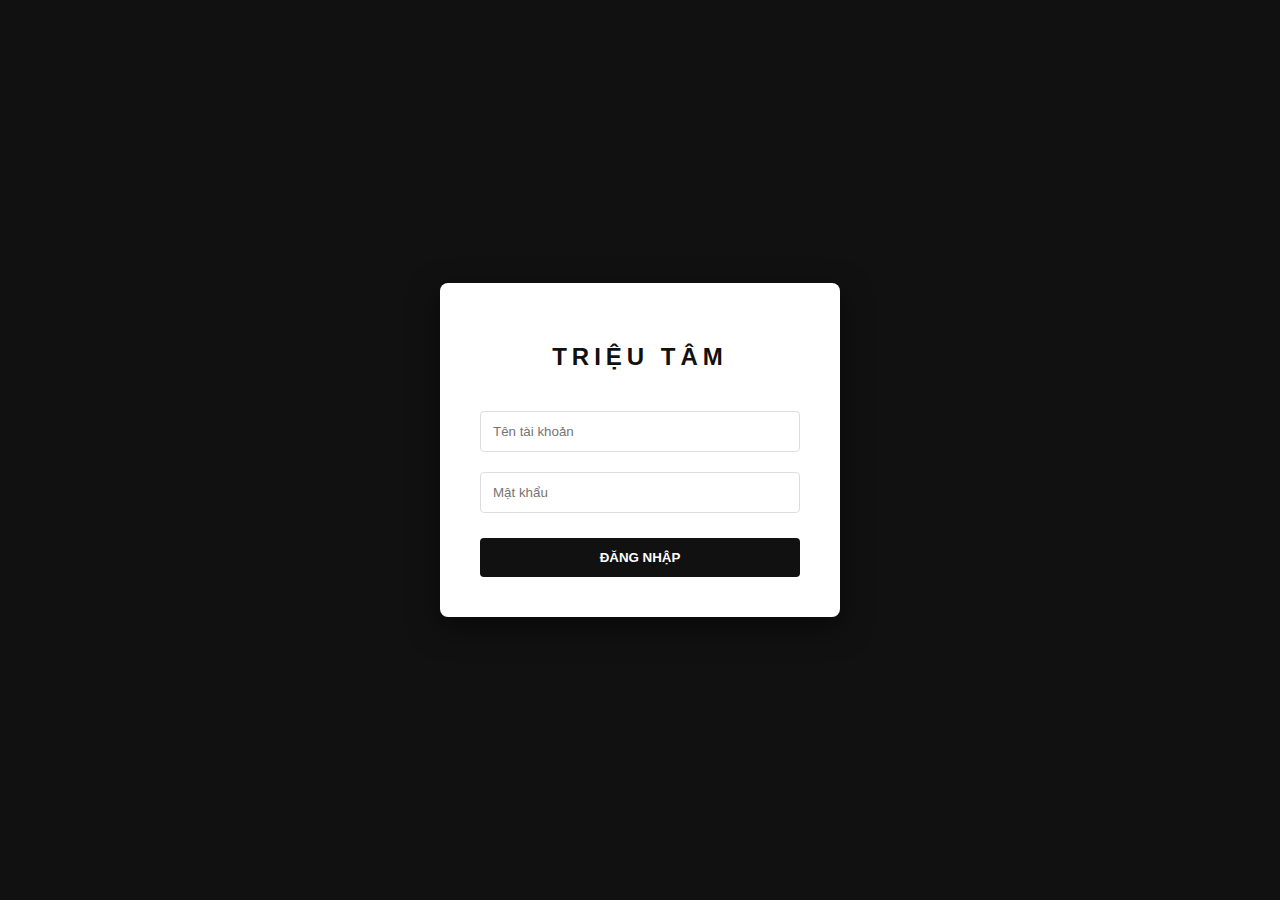
<file: admin.html>
<!DOCTYPE html>
<html lang="vi">
<head>
    <meta charset="UTF-8">
    <title>Quản trị - TRIỆU TÂM</title>
    <link rel="stylesheet" href="style.css">
    <style>
        .admin-flex { display: flex; gap: 20px; margin-bottom: 30px; }
        .box { flex: 1; border: 1px solid #eee; padding: 20px; background: #fff; }
        .date-group-header { background: #111; color: #fff; padding: 12px; margin-top: 30px; display: flex; justify-content: space-between; border-left: 8px solid #d4af37; }
        .summary-tag { background: #d4af37; color: #000; padding: 2px 10px; border-radius: 20px; font-size: 11px; font-weight: bold; }
        table { width: 100%; border-collapse: collapse; }
        th, td { padding: 10px; border: 1px solid #eee; text-align: center; }
    </style>
</head>
<body>
    <div class="navbar"><h2>HỆ THỐNG ADMIN</h2><a href="index.html">VỀ TRANG CHỦ</a></div>
    <div class="container" style="margin-top: 20px;">
        <div class="admin-flex">
            <div class="box">
                <h3>THÊM SẢN PHẨM</h3>
                <input type="text" id="p-id" placeholder="Mã SP">
                <input type="text" id="p-name" placeholder="Tên SP">
                <input type="text" id="p-price" placeholder="Giá">
                <input type="file" id="p-img-file" accept="image/*">
                <button onclick="addNewProduct()" style="width:100%; padding:10px; background:#111; color:#fff; cursor:pointer;">CẬP NHẬT</button>
            </div>
            <div class="box"><h3>KHO HÀNG</h3><div id="inventory-list"></div></div>
            <div class="box">
                <h3>CẤP TÀI KHOẢN</h3>
                <input type="text" id="new-user" placeholder="Tên TK">
                <input type="text" id="new-pass" placeholder="Mật khẩu">
                <button onclick="createCustomerAccount()" style="width:100%; padding:10px; cursor:pointer;">TẠO TK</button>
            </div>
        </div>
        <div id="admin-orders-container"></div>
        <h2 style="text-align: center; margin-top: 50px;">XEM TRƯỚC TRANG SẢN PHẨM</h2>
        <div id="home-product-grid" class="product-grid"></div>
    </div>
    <script src="script.js"></script>
</body>
</html>
</file>
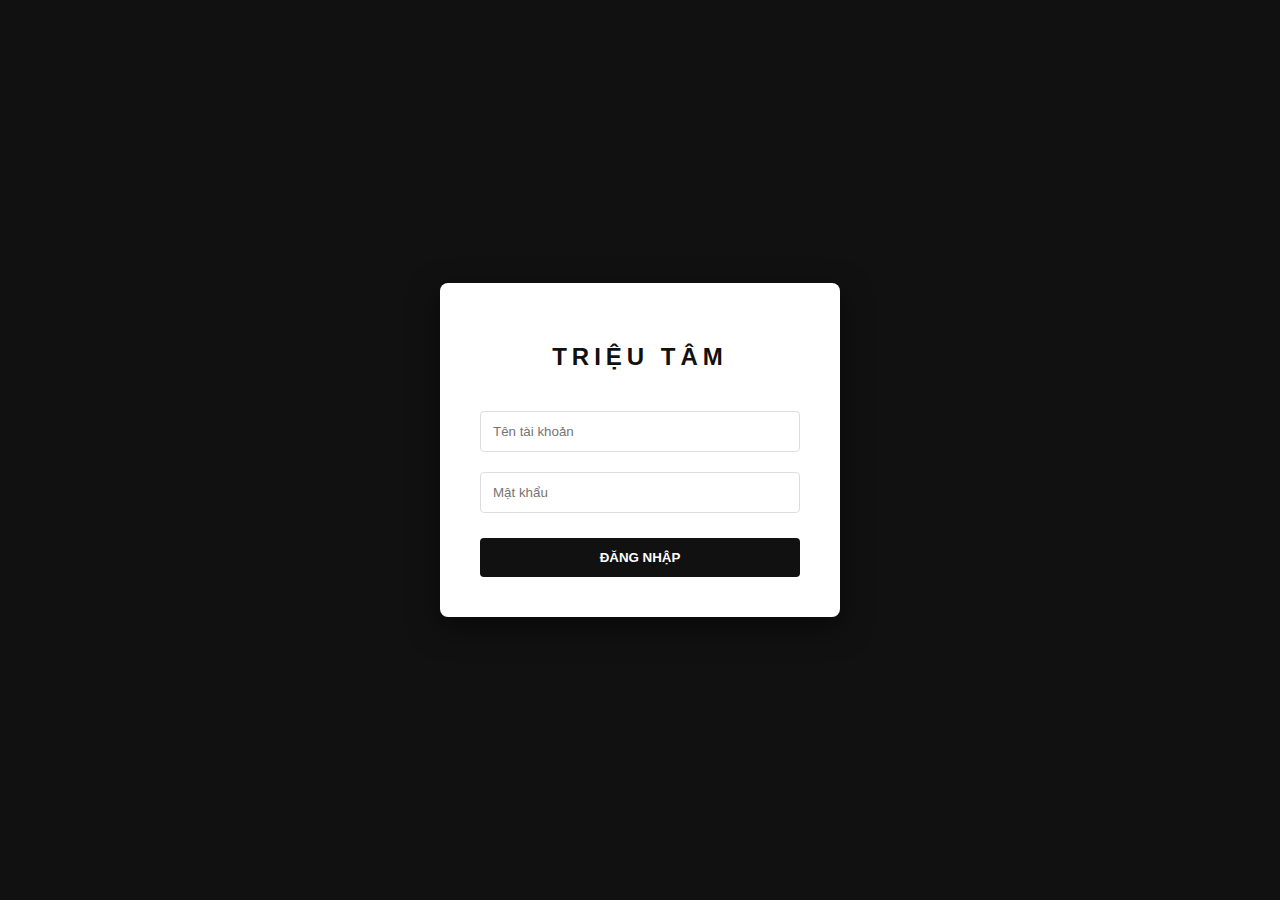
<file: cart.html>
<!DOCTYPE html>
<html lang="vi">
<head>
    <meta charset="UTF-8">
    <title>Giỏ hàng - Triệu Tâm</title>
    <link rel="stylesheet" href="style.css">
</head>
<body>
    <div class="navbar"><h2>ADMIN SYSTEM</h2><a href="index.html">Về Trang Chủ</a></div>
    <div class="navbar">
        <h2>LỊCH SỬ ĐẶT HÀNG</h2>
        <a href="index.html" style="color:white">Tiếp tục mua sắm</a>
    </div>
    <div class="container">
        <table border="1" width="100%" style="border-collapse: collapse; text-align: center; background: white;">
            <thead>
                <tr style="background: #2c3e50; color: white;">
                    <th>Sản phẩm</th>
                    <th>Size</th>
                    <th>Số lượng</th>
                    <th>Trạng thái đơn hàng</th>
                </tr>
            </thead>
            <tbody id="cart-list"></tbody>
        </table>
    </div>
    <script src="script.js"></script>
    <script>window.onload = loadUserCart;</script>
</body>
</html>
</file>
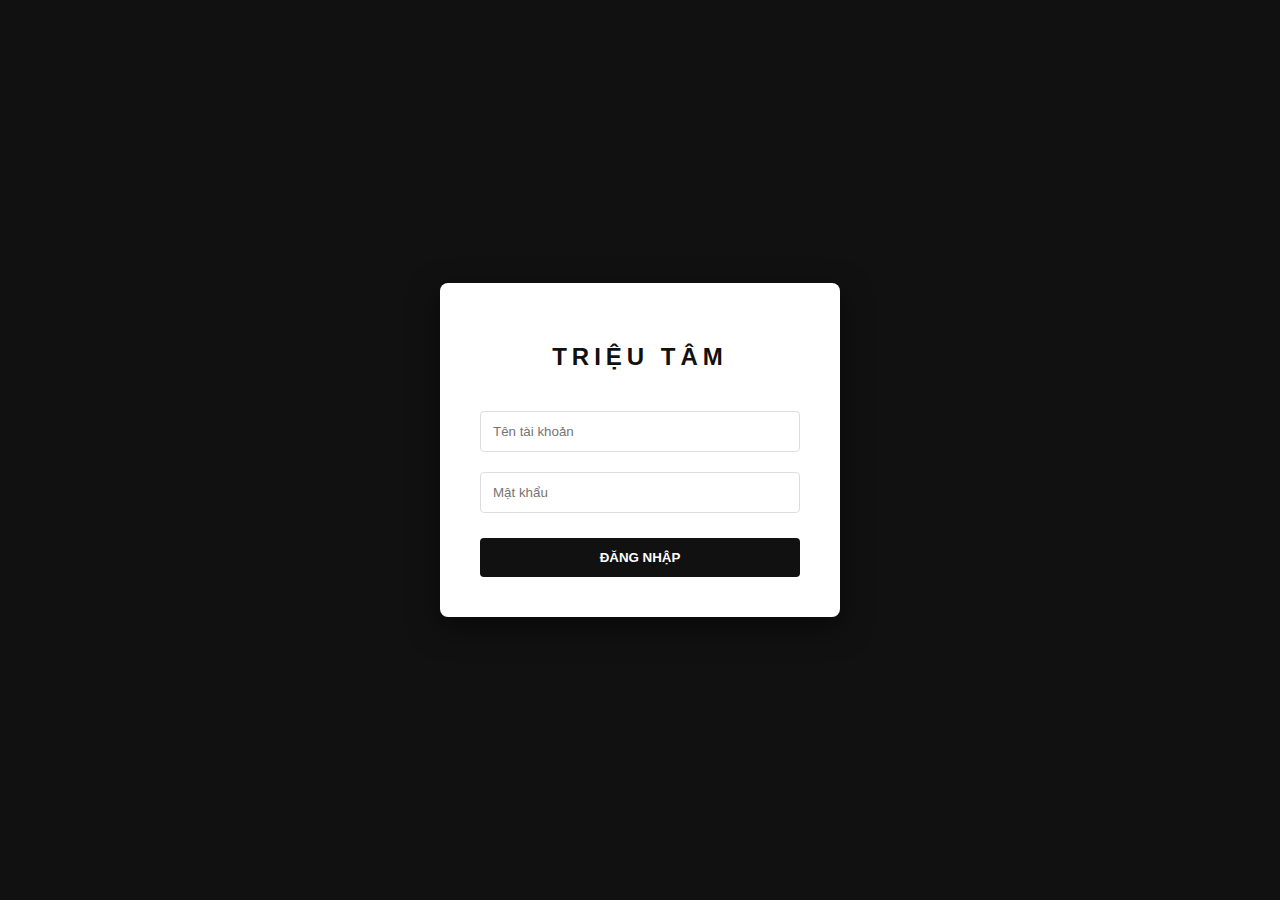
<file: login.html>
<!DOCTYPE html>
<html lang="vi">
<head>
    <meta charset="UTF-8">
    <meta name="viewport" content="width=device-width, initial-scale=1.0">
    <title>Đăng nhập - TRIỆU TÂM</title>
    <style>
        body { background: #111; display: flex; align-items: center; justify-content: center; height: 100vh; margin: 0; font-family: sans-serif; }
        .login-box { background: #fff; padding: 40px; width: 320px; text-align: center; border-radius: 8px; box-shadow: 0 10px 30px rgba(0,0,0,0.5); }
        h2 { letter-spacing: 5px; color: #111; margin-bottom: 30px; text-transform: uppercase; }
        input { width: 100%; padding: 12px; margin: 10px 0; border: 1px solid #ddd; box-sizing: border-box; border-radius: 4px; outline: none; }
        button { width: 100%; padding: 12px; background: #111; color: #fff; border: none; cursor: pointer; font-weight: bold; border-radius: 4px; margin-top: 15px; transition: 0.3s; }
        button:hover { background: #d4af37; color: #000; }
    </style>
</head>
<body>
    <div class="login-box">
        <h2>TRIỆU TÂM</h2>
        <input type="text" id="user" placeholder="Tên tài khoản">
        <input type="password" id="pass" placeholder="Mật khẩu">
        <button onclick="handleLogin()">ĐĂNG NHẬP</button>
    </div>

    <script src="script.js"></script>
    <script>
        function handleLogin() {
            const u = document.getElementById('user').value.trim();
            const p = document.getElementById('pass').value.trim();
            if(!u || !p) return alert("Vui lòng nhập đủ thông tin!");
            login(u, p); 
        }
    </script>
</body>
</html>
</file>
<file: style.css>
/* --- PHÔNG CHỮ SANG TRỌNG --- */
@import url('https://fonts.googleapis.com/css2?family=Playfair+Display:wght@700&family=Montserrat:wght@300;400;600&display=swap');

:root {
    --gold: #d4af37;
    --dark: #111;
    --white: #ffffff;
    --bg: #f9f9f9;
}

body {
    font-family: 'Montserrat', sans-serif;
    background-color: var(--bg);
    margin: 0;
    color: var(--dark);
    line-height: 1.6;
}

/* --- NAVBAR (Sửa lỗi dải đen che nội dung) --- */
.navbar {
    background: var(--dark);
    padding: 0 5%;
    display: flex;
    justify-content: space-between;
    align-items: center;
    position: sticky;
    top: 0;
    z-index: 1000;
    height: 80px;
    box-shadow: 0 4px 15px rgba(0,0,0,0.2);
}

.brand-name {
    color: var(--gold);
    font-family: 'Playfair Display', serif;
    font-size: 28px;
    letter-spacing: 6px;
    text-transform: uppercase;
    text-decoration: none;
    transition: 0.4s;
}

.brand-name:hover { opacity: 0.7; }

.nav-right {
    display: flex;
    align-items: center;
    gap: 20px;
    color: white;
    font-size: 12px;
}

/* --- SKELETON LOADING (Hiệu ứng khung xương) --- */
.skeleton {
    background: #eee;
    background: linear-gradient(110deg, #ececec 8%, #f5f5f5 18%, #ececec 33%);
    border-radius: 4px;
    background-size: 200% 100%;
    animation: 1.5s shine linear infinite;
}

@keyframes shine {
    to { background-position-x: -200%; }
}

.skeleton-card {
    padding: 20px;
    border: 1px solid #eee;
    background: white;
    text-align: center;
}

.skeleton-img { width: 100%; aspect-ratio: 1/1; margin-bottom: 15px; }
.skeleton-text { height: 12px; margin-bottom: 10px; border-radius: 2px; }
.skeleton-price { height: 20px; width: 40%; margin: 10px auto; }

/* --- CONTAINER & BỐ CỤC --- */
.container {
    max-width: 1200px;
    margin: auto;
    padding: 40px 20px;
}

.collection-title {
    text-align: center;
    font-family: 'Playfair Display', serif;
    letter-spacing: 10px;
    margin-bottom: 40px;
    font-size: 36px;
    text-transform: uppercase;
}

.collection-title::after {
    content: "";
    display: block;
    width: 60px;
    height: 2px;
    background: var(--gold);
    margin: 20px auto;
}

/* --- LƯỚI SẢN PHẨM (Responsive chuẩn) --- */
.product-grid {
    display: grid;
    grid-template-columns: repeat(auto-fill, minmax(260px, 1fr));
    gap: 30px;
}

.product-card {
    background: var(--white);
    padding: 20px;
    border: 1px solid #eee;
    transition: 0.4s;
    text-align: center;
}

.product-card:hover {
    transform: translateY(-8px);
    box-shadow: 0 15px 35px rgba(0,0,0,0.05);
    border-color: var(--gold);
}

.product-card img {
    width: 100%;
    aspect-ratio: 1/1;
    object-fit: cover;
    margin-bottom: 20px;
}

.product-code { font-size: 10px; color: #999; letter-spacing: 2px; text-transform: uppercase; }
.product-name { font-family: 'Playfair Display', serif; font-size: 18px; margin: 10px 0; font-weight: 600; }
.price { color: var(--gold); font-weight: 600; font-size: 20px; }

/* --- BẢNG LỊCH SỬ (Sửa lỗi lệch cột) --- */
.history-section {
    margin-top: 80px;
    background: var(--white);
    padding: 30px;
    border-radius: 4px;
    box-shadow: 0 5px 20px rgba(0,0,0,0.02);
}

.table-responsive { overflow-x: auto; }

table { width: 100%; border-collapse: collapse; min-width: 800px; }
th { background: var(--dark); color: var(--gold); padding: 18px; font-size: 11px; letter-spacing: 2px; text-transform: uppercase; }
td { padding: 15px; border-bottom: 1px solid #eee; font-size: 13px; text-align: center; }

.date-group {
    background: #f8f8f8 !important;
    font-weight: bold;
    text-align: left !important;
}

/* --- NÚT ĐẶT HÀNG SANG TRỌNG --- */
.btn-gold {
    display: block;
    width: 100%;
    padding: 15px 0;
    background-color: #111; /* Nền đen chuẩn Luxury */
    color: #ffffff;
    text-align: center;
    text-decoration: none;
    font-weight: 600;
    font-size: 14px;
    letter-spacing: 2px;
    text-transform: uppercase;
    border: none;
    cursor: pointer;
    transition: all 0.3s ease;
    margin-top: 15px; /* Tạo khoảng cách với phần tồn kho */
}

.btn-gold:hover {
    background-color: #d4af37; /* Đổi sang màu vàng gold khi di chuột */
    color: #111;
}

/* Tối ưu cho Mobile để nút không bị quá to */
@media (max-width: 600px) {
    .btn-gold {
        padding: 12px 0;
        font-size: 12px;
        letter-spacing: 1px;
    }
}
</file>
